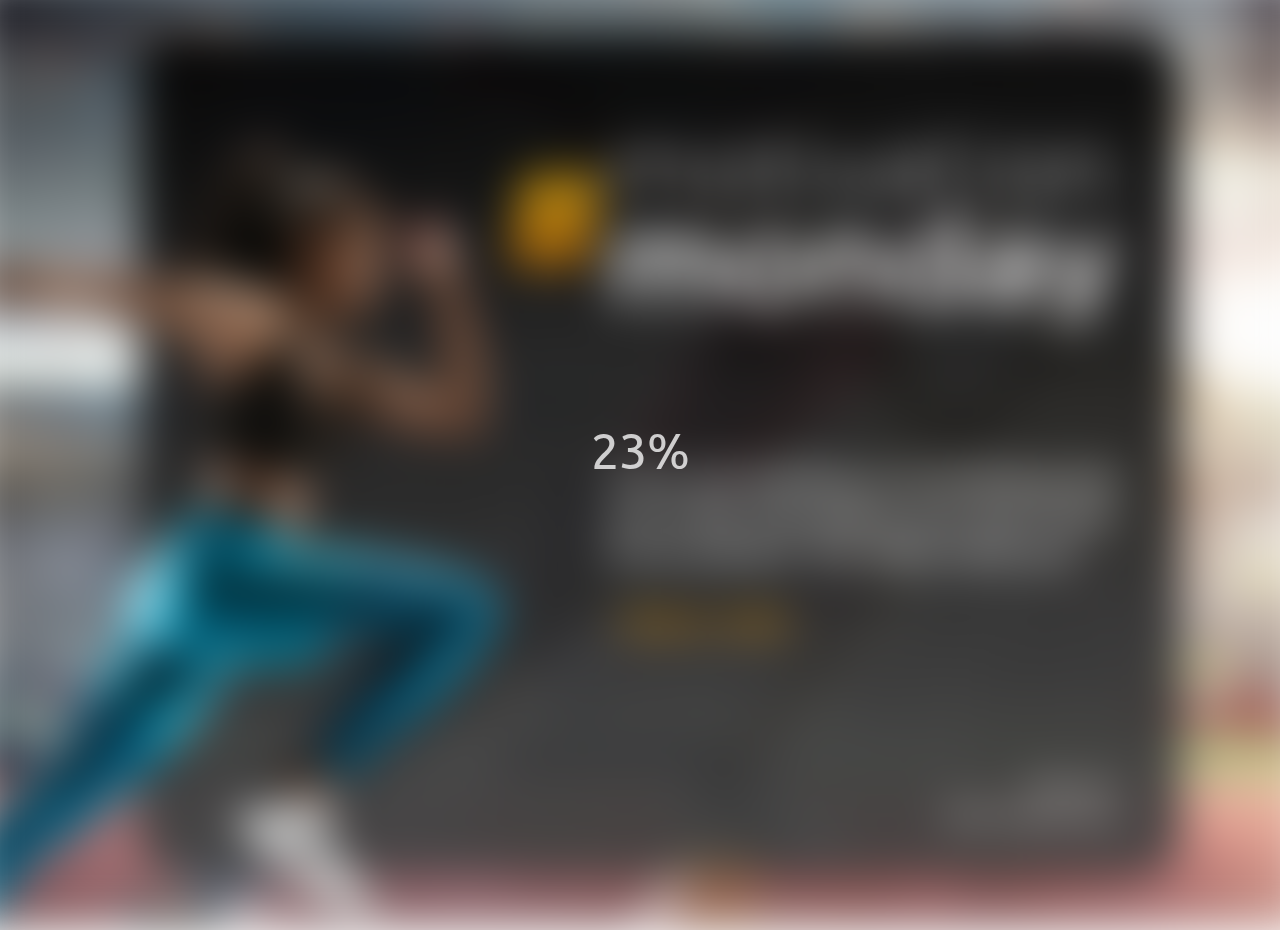
<file: blurry-loading-image/index.html>
<!DOCTYPE html>
<html lang="en">

<head>
    <meta charset="UTF-8">
    <meta http-equiv="X-UA-Compatible" content="IE=edge">
    <meta name="viewport" content="width=device-width, initial-scale=1.0">
    <link rel="stylesheet" href="style.css">
    <title>blurry-loading-image</title>
</head>

<body>
    <section class="bg"></section>
    <div class="loading-text">0%</div>
    <script src="script.js"></script>
</body>

</html>
</file>
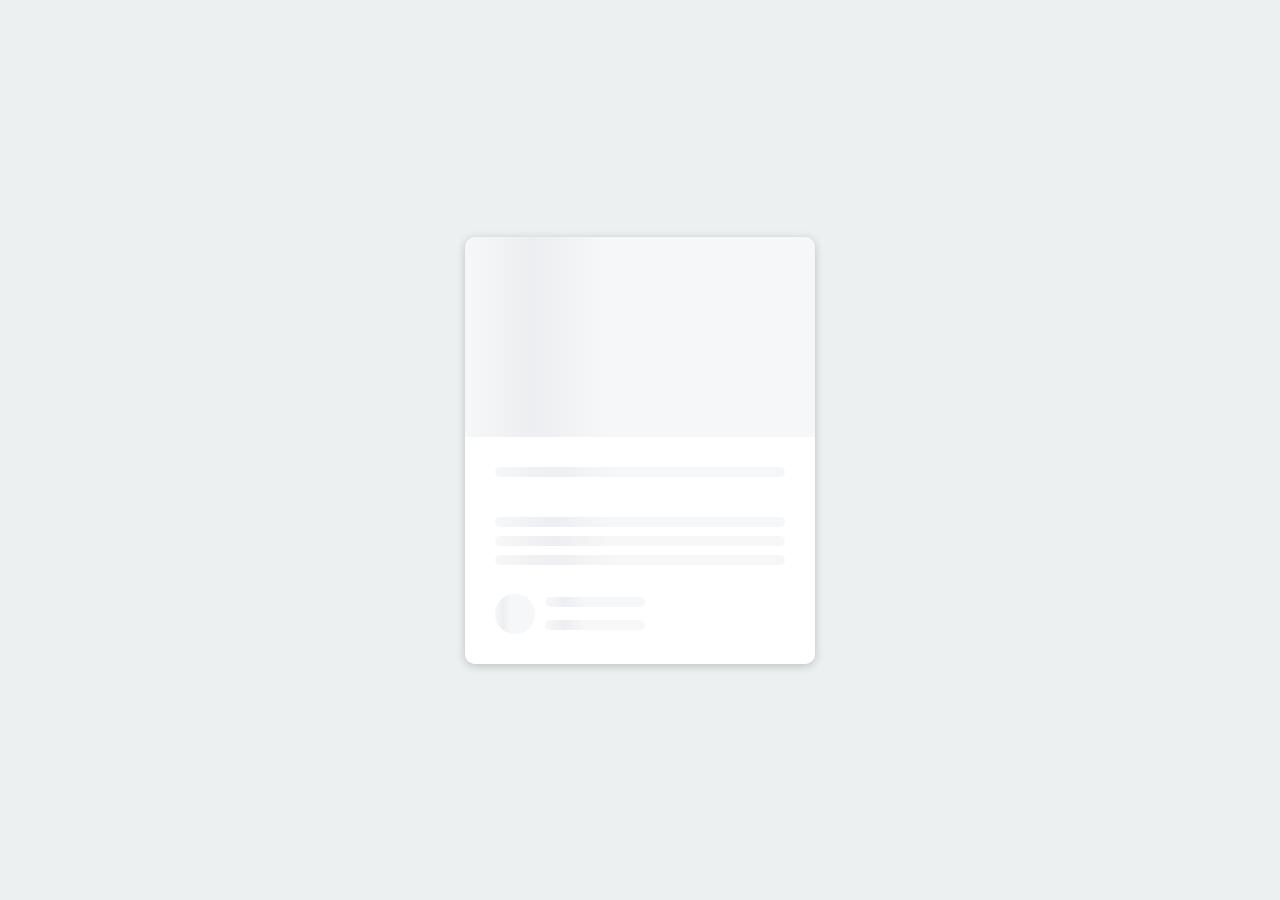
<file: content-placeholder/index.html>
<!DOCTYPE html>
<html lang="en">

<head>
    <meta charset="UTF-8">
    <meta http-equiv="X-UA-Compatible" content="IE=edge">
    <meta name="viewport" content="width=device-width, initial-scale=1.0">

    <link rel="stylesheet" href="style.css">
    <title>content-placeholder</title>
</head>

<body>
    <div class="card">
        <div class="card-header animated-bg" id="header">
            &nbsp;
        </div>

        <div class="card-content">
            <h3 id="title" class="card-title animated-bg animated-bg-text">&nbsp;</h3>
            <p class="card-excerpt" id="excerpt">
                &nbsp;
                <span class="animated-bg animated-bg-text">&nbsp;</span>
                <span class="animated-bg animated-bg-text">&nbsp;</span>
                <span class="animated-bg animated-bg-text">&nbsp;</span>
            </p>
            <div class="author">
                <div class="profile-img animated-bg" id="profile_img">
                    &nbsp;
                </div>
                <div class="author-info">
                    <strong class="animated-bg animated-bg-text" id="name">
                        &nbsp;
                    </strong>
                    <small class="animated-bg animated-bg-text" id="date">
                        &nbsp;
                    </small>
                </div>
            </div>
        </div>
    </div>
    <script src="script.js"></script>
</body>

</html>
</file>
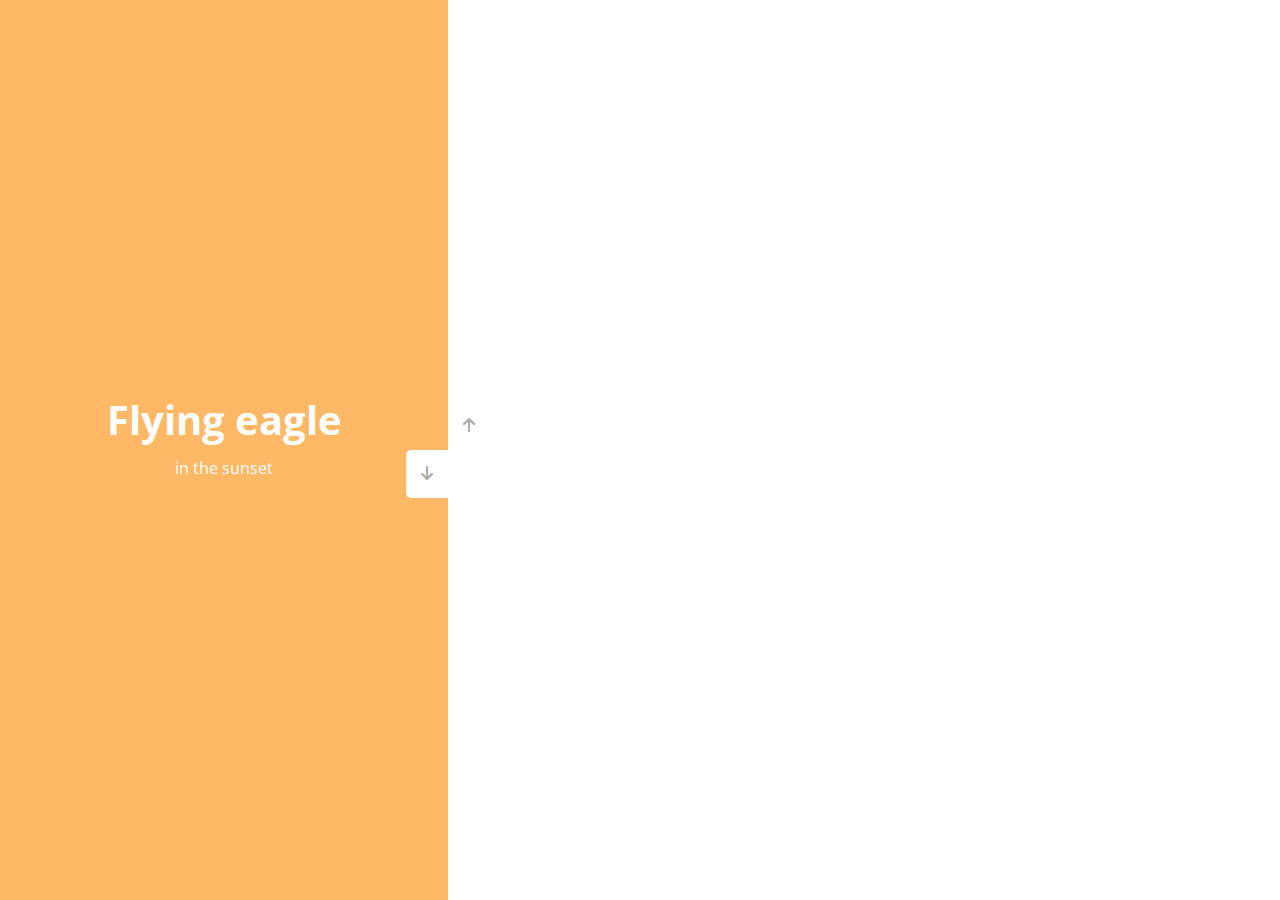
<file: double-vertical-slider/index.html>
<!DOCTYPE html>
<html lang="en">

<head>
    <meta charset="UTF-8">
    <meta http-equiv="X-UA-Compatible" content="IE=edge">
    <meta name="viewport" content="width=device-width, initial-scale=1.0">
    <link rel="stylesheet" href="https://cdnjs.cloudflare.com/ajax/libs/font-awesome/6.1.2/css/all.min.css">
    <link rel="stylesheet" href="style.css">
    <title>double-vertical-slider</title>
</head>

<body>
    <div class="slider-container">
        <div class="left-slide">
            <div style="background-color: #FD3555;">
                <h1>Nature flower</h1>
                <p>all in pink</p>
            </div>
            <div style="background-color: #2AB6BA;">
                <h1>Blue Sky</h1>
                <p>with it's mountain</p>
            </div>
            <div style="background-color: #252E33;">
                <h1>Lonely castle</h1>
                <p>in the wilderness</p>
            </div>
            <div style="background-color: #FFB866;">
                <h1>Flying eagle</h1>
                <p>in the sunset</p>
            </div>
        </div>
        <div class="right-slide">
            <div
                style="background-image: url('https://images.unsplash.com/photo-1508768787810-6adc1f613514?ixlib=rb-0.3.5&ixid=eyJhcHBfaWQiOjEyMDd9&s=e27f6661df21ed17ab5355b28af8df4e&auto=format&fit=crop&w=1350&q=80')">
            </div>
            <div
                style="background-image: url('https://images.unsplash.com/photo-1519981593452-666cf05569a9?ixlib=rb-0.3.5&ixid=eyJhcHBfaWQiOjEyMDd9&s=90ed8055f06493290dad8da9584a13f7&auto=format&fit=crop&w=715&q=80')">
            </div>
            <div
                style="background-image: url('https://images.unsplash.com/photo-1486899430790-61dbf6f6d98b?ixlib=rb-0.3.5&ixid=eyJhcHBfaWQiOjEyMDd9&s=8ecdee5d1b3ed78ff16053b0227874a2&auto=format&fit=crop&w=1002&q=80')">
            </div>
            <div
                style="background-image: url('https://images.unsplash.com/photo-1510942201312-84e7962f6dbb?ixlib=rb-0.3.5&ixid=eyJhcHBfaWQiOjEyMDd9&s=da4ca7a78004349f1b63f257e50e4360&auto=format&fit=crop&w=1050&q=80')">
            </div>

        </div>
        <div class="action-buttons">
            <button class="down-button">
                <i class="fas fa-arrow-down"></i>
            </button>
            <button class="up-button">
                <i class="fas fa-arrow-up"></i>
            </button>
        </div>
    </div>
    <script src="script.js"></script>
</body>

</html>
</file>
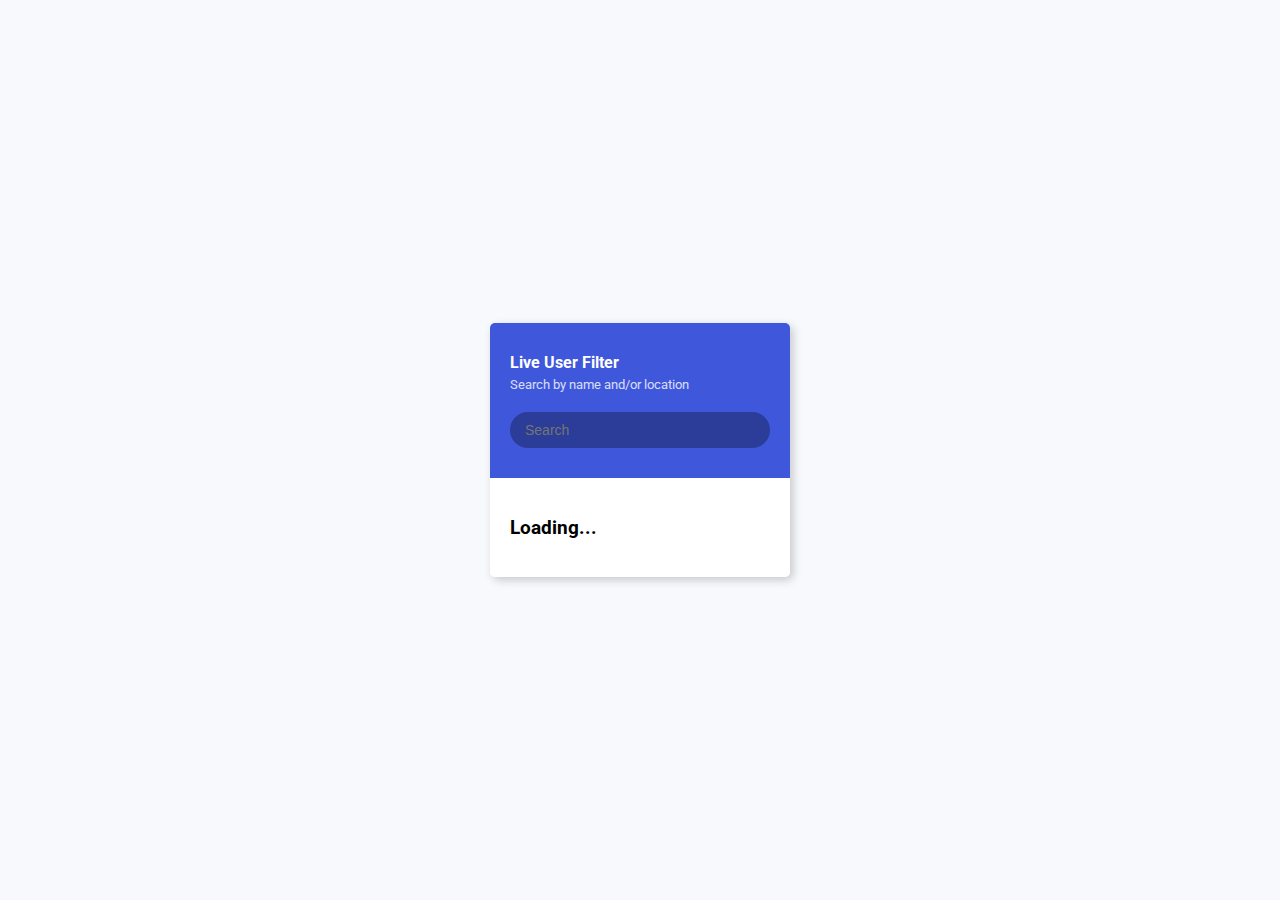
<file: live-user-filter/index.html>
<!DOCTYPE html>
<html lang="en">

<head>
    <meta charset="UTF-8">
    <meta http-equiv="X-UA-Compatible" content="IE=edge">
    <meta name="viewport" content="width=device-width, initial-scale=1.0">

    <!-- ===== Our CSS ==== -->
    <link rel="stylesheet" href="style.css">
    <title>Live-User-Filter</title>
</head>

<body>
    <div class="container">
        <header class="header">
            <h4 class="title">Live User Filter</h4>
            <small class="subtitle">Search by name and/or location</small>
            <input type="text" placeholder="Search" id="filter">
        </header>

        <ul id="result" class="user-list">
            <li>
                <h3>Loading...</h3>
            </li>
        </ul>
    </div>
    <script src="script.js"></script>
</body>

</html>
</file>
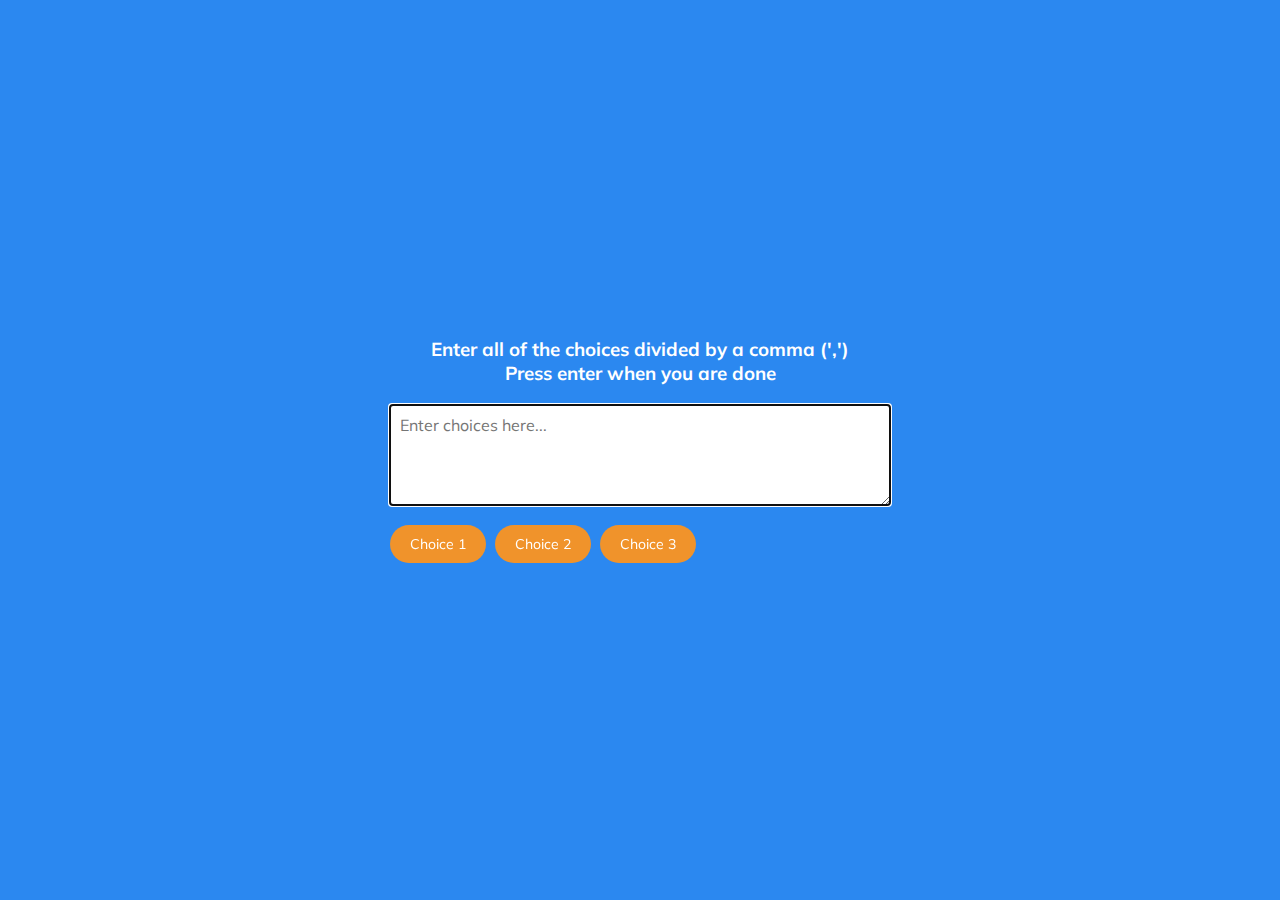
<file: random-choice-picker/index.html>
<!DOCTYPE html>
<html lang="en">

<head>
    <meta charset="UTF-8">
    <meta http-equiv="X-UA-Compatible" content="IE=edge">
    <meta name="viewport" content="width=device-width, initial-scale=1.0">
    <link rel="stylesheet" href="style.css">
    <title>random-choice-picker</title>
</head>

<body>
    <div class="container">
        <h3>
            Enter all of the choices divided by a comma (',')
            <br>Press enter when you are done
        </h3>
        <textarea placeholder="Enter choices here..." id="textarea"></textarea>

        <div id="tags">
            <span class="tag">Choice 1</span>
            <span class="tag">Choice 2</span>
            <span class="tag">Choice 3</span>
        </div>
    </div>
    <script src="script.js"></script>
</body>

</html>
</file>
<file: blurry-loading-image/style.css>
@import url('https://fonts.googleapis.com/css2?family=Ubuntu');

* {
    box-sizing: border-box;
}

body {
    font-family: 'Ubuntu', sans-serif;
    display: flex;
    flex-direction: column;
    align-items: center;
    justify-content: center;
    height: 100vh;
    overflow: hidden;
    margin: 0;
}

.bg {
    background:
        url('/blurry-loading-image/image001.jpg') no-repeat center center/cover;
    position: absolute;
    top: -30px;
    left: -30px;
    /* width: 100vw; */
    width: calc(100vw + 60px);
    height: calc(100vh + 60px);
    /* height: 100vh; */
    z-index: -1;
    filter: blur(0px);
}

.loading-text {
    font-size: 50px;
    color: #fff;
}
</file>
<file: content-placeholder/style.css>
@import url('https://fonts.googleapis.com/css2?family=Roboto+Flex:opsz,wght@8..144,300&family=Roboto:wght@400;500;700&display=swap');

* {
    box-sizing: border-box;
}

body {
    background-color: #ecf0f1;
    font-family: 'Roboto', sans-serif;
    display: flex;
    align-items: center;
    justify-content: center;
    height: 100vh;
    overflow: hidden;
    margin: 0;
}

img {
    max-width: 100%;
}

.card {
    box-shadow: 0 2px 10px rgba(0, 0, 0, 0.2);
    border-radius: 10px;
    overflow: hidden;
    width: 350px;
}

.card-header {
    height: 200px;
}

.card-header img {
    object-fit: cover;
    height: 100%;
    width: 100%;
}

.card-content {
    background-color: #fff;
    padding: 30px;
}

.card-title {
    height: 20px;
    margin: 0;
}

.card-excerpt {
    color: #777;
    margin: 10px 0 20px;
}

.author {
    display: flex;
}

.profile-img {
    border-radius: 50%;
    overflow: hidden;
    height: 40px;
    width: 40px;
}

.author-info {
    display: flex;
    flex-direction: column;
    justify-content: space-around;
    margin-left: 10px;
    width: 100px;
}

.author-info small {
    color: #aaa;
    margin-top: 5px;
}

.animated-bg {
    background-image: linear-gradient(to right,
            #f6f7f8 0%,
            #edeef1 10%,
            #f6f7f8 20%,
            #f6f7f8 100%);
    background-size: 200% 100%;

    animation: bgPos 1s linear infinite;
}

.animated-bg-text {
    border-radius: 50px;
    display: inline-block;
    margin: 0;
    height: 10px;
    width: 100%;
}

@keyframes bgPos {
    0% {
        background-position: 50% 0;
    }

    100% {
        background-position: -150% 0;
    }
}
</file>
<file: double-vertical-slider/style.css>
@import url('https://fonts.googleapis.com/css2?family=Open+Sans');

* {
    box-sizing: border-box;
    margin: 0;
    padding: 0;
}

body {
    font-family: 'Open Sans', sans-serif;
    height: 100vh;
}

.slider-container {
    position: relative;
    overflow: hidden;
    width: 100vw;
    height: 100vh;
}

.left-slide {
    height: 100%;
    width: 35%;
    position: absolute;
    top: 0;
    left: 0;
    transition: transform .5s ease-in-out;
}

.left-slide>div {
    height: 100%;
    width: 100%;
    display: flex;
    flex-direction: column;
    align-items: center;
    justify-content: center;
    color: #fff;
}

.left-slide h1 {
    font-size: 40px;
    margin-bottom: 10px;
    margin-top: -30px;
}

.right-slide {
    height: 100%;
    position: absolute;
    top: 0;
    left: 35%;
    width: 65%;
    transition: transform .5s ease-in-out;
}

.right-slide>div {
    background-repeat: no-repeat;
    background-size: cover;
    background-position: center center;
    height: 100%;
    width: 100%;
}

button {
    background-color: #fff;
    border: none;
    color: #aaa;
    cursor: pointer;
    font-size: 16px;
    padding: 15px;
}

button:hover {
    color: #222;
}

button:focus {
    outline: none;
}

.slider-container .action-buttons button {
    position: absolute;
    left: 35%;
    top: 50%;
    z-index: 100;
}

.slider-container .action-buttons .down-button {
    transform: translateX(-100%);
    border-top-left-radius: 5px;
    border-bottom-left-radius: 5px;
}

.slider-container .action-buttons .up-button {
    transform: translateY(-100%);
    border-top-right-radius: 5px;
    border-bottom-right-radius: 5px;
}
</file>
<file: live-user-filter/style.css>
@import url('https://fonts.googleapis.com/css2?family=Roboto+Flex:opsz,wght@8..144,300&family=Roboto:wght@400;500;700&display=swap');

* {
    box-sizing: border-box;
}

body {
    background-color: #f8f9fd;
    font-family: 'Roboto', sans-serif;
    display: flex;
    align-items: center;
    justify-content: center;
    height: 100vh;
    overflow: hidden;
    margin: 0;
}

.container {
    border-radius: 5px;
    box-shadow: 3px 3px 10px rgba(0, 0, 0, 0.2);
    overflow: hidden;
    width: 300px;
}


.title {
    margin: 0;
}

.subtitle {
    display: inline-block;
    margin: 5px 0 20px;
    opacity: 0.8;
}

.header {
    background-color: #3e57db;
    color: #fff;
    padding: 30px 20px;
}

.header input {
    background-color: rgba(0, 0, 0, 0.3);
    border: 0;
    border-radius: 50px;
    color: #fff;
    font-size: 14px;
    padding: 10px 15px;
    width: 100%;
}

.header input:focus {
    outline: none;
}

.user-list {
    background-color: #fff;
    list-style-type: none;
    margin: 0;
    padding: 0;
    max-height: 400px;
    overflow-y: auto;
}

.user-list li {
    display: flex;
    padding: 20px;
}

.user-list img {
    border-radius: 50%;
    object-fit: cover;
    height: 50px;
    width: 50px;
}

.user-list .user-info {
    margin-left: 10px;
}

.user-list .user-info h4 {
    margin: 0 0 10px;
}

.user-list .user-info p {
    font-size: 12px;
}

.user-list li:not(:last-of-type) {
    border-bottom: 1px solid #eee;
}

.user-list li.hide {
    display: none;
}
</file>
<file: random-choice-picker/style.css>
@import url('https://fonts.googleapis.com/css2?family=Muli&display=swap');

* {
    box-sizing: border-box;
}

body {
    background-color: #2b88f0;
    font-family: 'Muli', sans-serif;
    display: flex;
    flex-direction: column;
    align-items: center;
    justify-content: center;
    height: 100vh;
    overflow: hidden;
    margin: 0;
}

h3 {
    color: #fff;
    margin: 10px 0 20px;
    text-align: center;
}

.container {
    width: 500px;
}

#textarea {
    border: none;
    display: block;
    width: 100%;
    height: 100px;
    font-family: inherit;
    padding: 10px;
    margin: 0 0 20px;
    font-size: 16px;
}

.tag {
    background-color: #f0932b;
    color: #fff;
    border-radius: 50px;
    padding: 10px 20px;
    margin: 0 5px 10px 0;
    font-size: 14px;
    display: inline-block;
}

.tag.highlight {
    background-color: #273c75;
}
</file>
